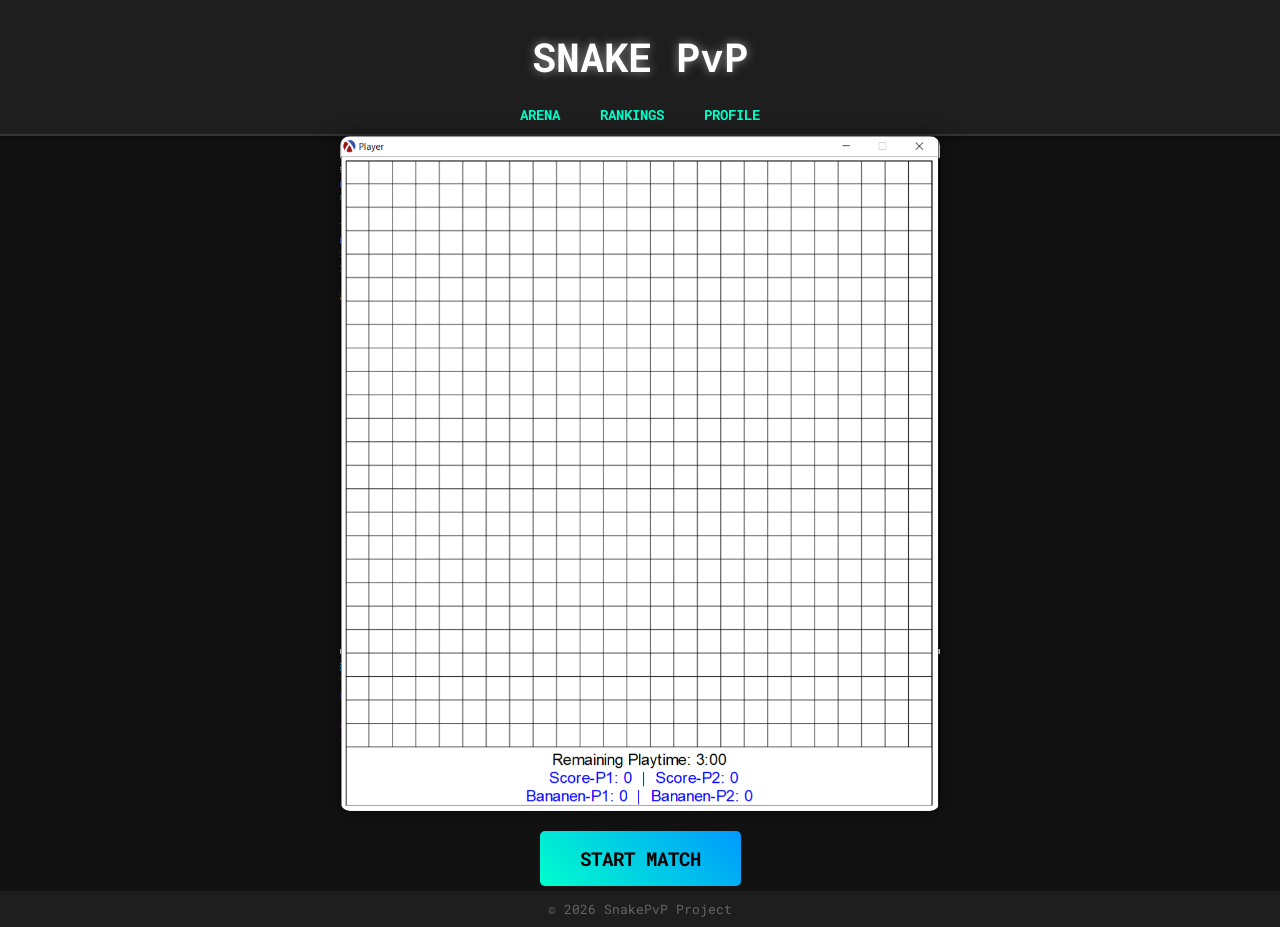
<file: snake-templates/index.html>
<!DOCTYPE html>
<html>
    <head>
        <title>SnakePvP</title>
        <link rel="stylesheet" href="/snake-static/snake-css/style.css">
        <script type="module" src="/snake-static/snake-js/frontend.js"></script>
    </head>

    <body>
        <header>
            <h1>SNAKE PvP</h1>
            <nav>
                <ul>
                    <li><a href="#">Arena</a></li>
                    <li><a href="#">Rankings</a></li>
                    <li><a href="#">Profile</a></li>
                </ul>
            </nav>
        </header>

        <section id="gameContainer">
           <img id="gameImage" src="/snake-static/snake-img/snakepvp-arena.PNG" alt="Snake Arena Preview">
           <canvas id="gameCanvas"></canvas>
           
           <section id="playButtonSection">
                <button id="playButton">START MATCH</button>
            </section>
        </section>

        <footer>
            &copy; 2026 SnakePvP Project
        </footer>
    </body>
</html>
</file>
<file: snake-static/snake-css/style.css>
@import url('https://fonts.googleapis.com/css2?family=Roboto+Mono:wght@400;700&display=swap');

body {
    background-color: #121212; /* Dunkler Hintergrund */
    color: #e0e0e0;
    font-family: 'Roboto Mono', monospace; /* Gaming-Schriftart */
    margin: 0;
    padding: 0;
    height: 100vh;
    display: flex;
    flex-direction: column;
}

header {
    background: #1e1e1e;
    border-bottom: 2px solid #333;
    padding: 10px 0;
    box-shadow: 0 4px 6px rgba(0,0,0,0.3);
}

nav ul {
    text-align: center;
    padding: 0;
    margin: 0;
}

nav li {
    display: inline-block;
    margin: 0 15px;
}

nav a {
    color: #00ffcc;
    text-decoration: none;
    font-weight: bold;
    text-transform: uppercase;
    font-size: 0.9rem;
    transition: color 0.3s;
}

nav a:hover {
    color: #fff;
    text-shadow: 0 0 5px #00ffcc;
}

h1 {
    text-align: center;
    margin: 20px 0;
    font-size: 2.5rem;
    color: #fff;
    text-shadow: 0 0 10px rgba(255, 255, 255, 0.5);
}

#gameContainer {
    flex-grow: 1; /* Füllt den verfügbaren Platz */
    display: flex;
    flex-direction: column;
    align-items: center;
    justify-content: center;
    position: relative;
}

#gameCanvas {
    background-color: #000;
    box-shadow: 0 0 20px rgba(0, 255, 204, 0.2); /* Leichter Glow um das Spielfeld */
    border: 2px solid #333;
    display: none; /* Wird via JS aktiviert */
}

#gameImage {
    max-width: 600px;
    width: 80%;
    border-radius: 10px;
    box-shadow: 0 0 20px rgba(0,0,0,0.5);
}

#playButtonSection {
    margin-top: 20px;
    text-align: center;
    height: 60px; /* Platzhalterhöhe fixieren */
}

#playButton {
    background: linear-gradient(45deg, #00ffcc, #0099ff);
    color: #000;
    border: none;
    padding: 15px 40px;
    font-size: 1.2rem;
    font-family: 'Roboto Mono', monospace;
    font-weight: bold;
    cursor: pointer;
    border-radius: 5px;
    transition: transform 0.1s, box-shadow 0.3s;
    text-transform: uppercase;
}

#playButton:hover {
    transform: scale(1.05);
    box-shadow: 0 0 15px #00ffcc;
}

#playButton:active {
    transform: scale(0.95);
}

footer {
    background: #1e1e1e;
    text-align: center;
    padding: 10px;
    font-size: 0.8rem;
    color: #666;
}
</file>
